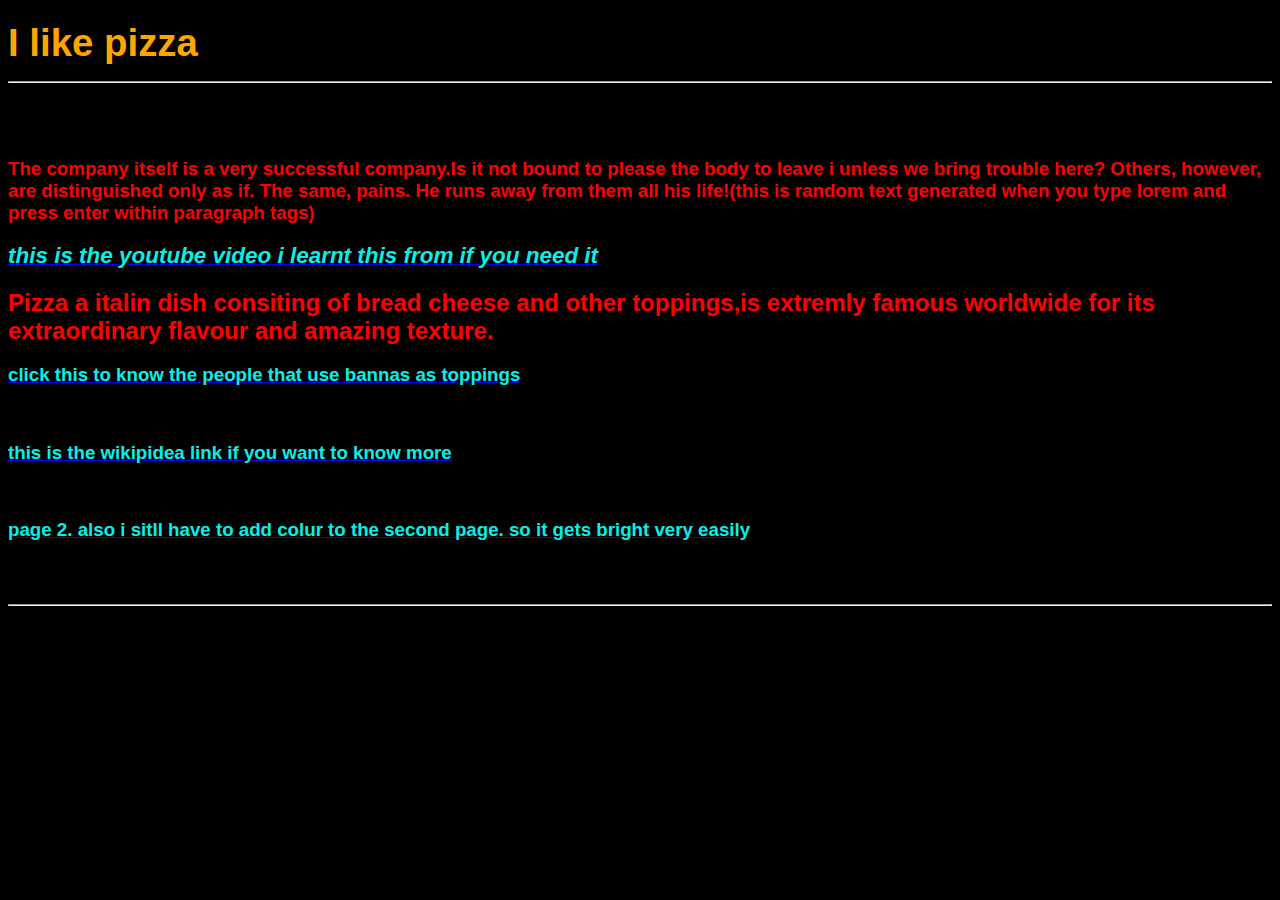
<file: index.html>
<!DOCTYPE html>

<html>
   <link>
<head>
      <title>I like pizza</title>
      <link rel="stylesheet" href="style.css"> 
      
</head>
<body style="background-color: black;">
               
       <h1 style="color:orange"><b><big>I like pizza</big></b></ h1>
       <hr>
       <br> 
           <h3 style="color: red;"><p>The company itself is a very successful company.Is it not bound to please the body to leave i
             unless we bring trouble here? Others, however, are distinguished only as if. The same, pains. 
             He runs away from them all his life!(this is random text generated when you type lorem and press enter within paragraph tags)</p></h3>

           </p></h3>  
       <a href="https://www.youtube.com/watch?v=HD13eq_Pmp8&t=699s" target="_blank">
       <h3 style="color: rgb(5, 240, 232);"><p><i><big>this is the youtube video i learnt this from if you need it</big></i></p> </h3>
       </a>
         <p><h2 style="color: red;">Pizza a italin dish consiting of bread cheese and other toppings,is extremly famous worldwide for its extraordinary flavour and amazing
           texture.
           </h2> </p>

            <a href="https://www.snopes.com/fact-check/sweden-banana-pizza/" target="_blank"><h3 style="color: rgb(5, 240, 232);">
            click this to know the people that use bannas as toppings
              </h3></a>       
              <br>
                                         <a href="https://en.wikipedia.org/wiki/Pizza" target="_blank" title="this takes you to the wikipedia">
       <h3 style="color: rgb(5, 240, 232);">this is the wikipidea link if you want to know more</h3>
      <br>
       <a href="page 2.html" target="_self" title="this will take you to page to. (i know i am very creative)">
                  <h3 style="color: rgb(5, 240, 232);">page 2. also i sitll have to add colur to the second page. 
                    so it gets bright very easily</h3><br>
          </a><br>
          <hr>
          <script src="index.js"></script>

</body>

</html>
</file>
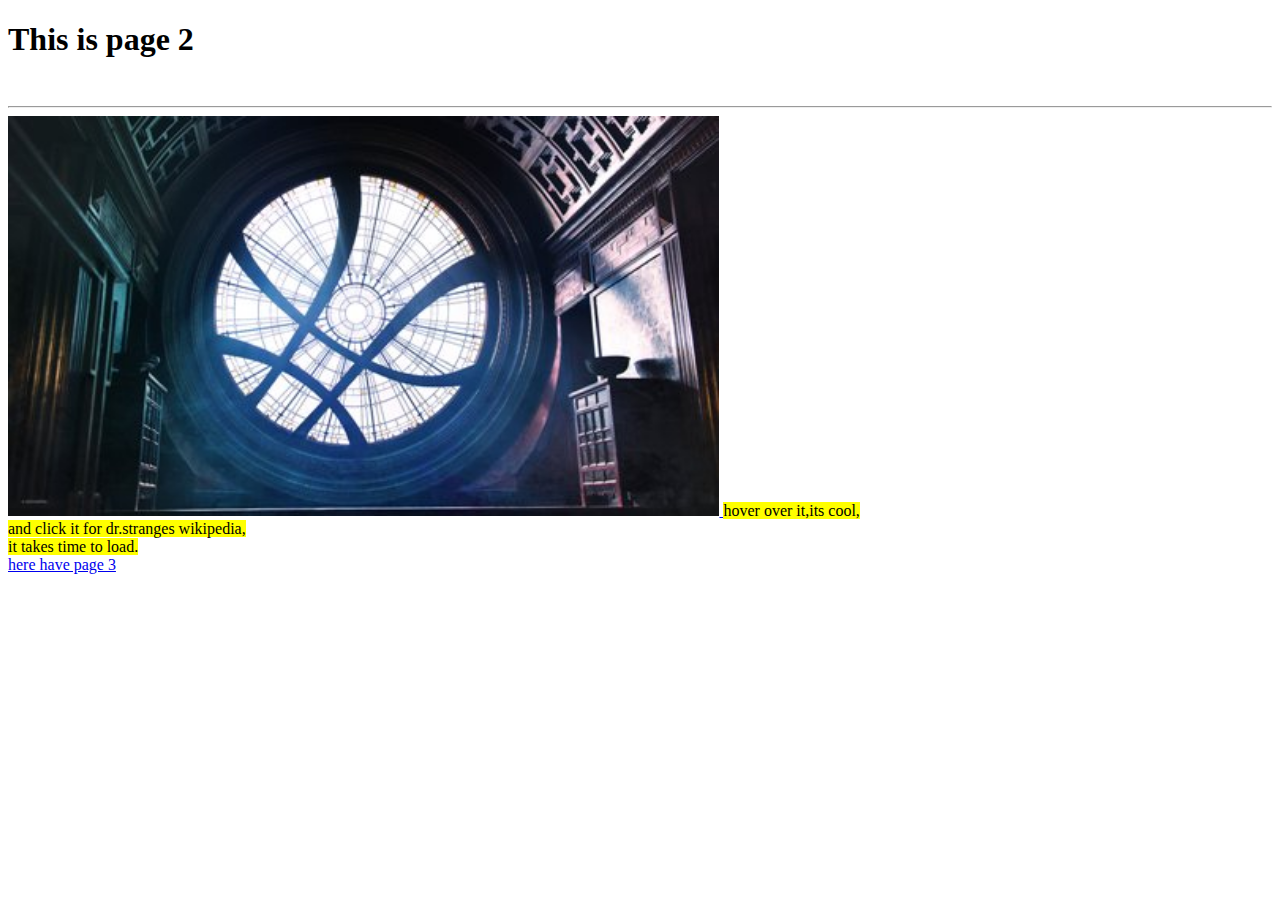
<file: page 2.html>
<!DOCTYPE html>
<html lang="en">
<head>
    <meta charset="UTF-8">
    <meta name="viewport" content="width=device-width, initial-scale=1.0">
    <title>Document</title>
</head>
<h1>This is page 2 </h1>
<body>
    <br>
    <hr>
    <a href="https://en.wikipedia.org/wiki/Doctor_Strange" target="_blank">                 
       <img src="dr.strange.jpeg" height="400" title=" heres the only image i have on my computer(its downloaded)">
      </a>
     <mark> hover over it,its cool,
        <br>and click it for dr.stranges wikipedia,
        <br>it takes time to load.</mark>
     <br>
     <a href="page 3.html" target="_blank">
     here have page 3
     </a>

</body>
</html>
</file>
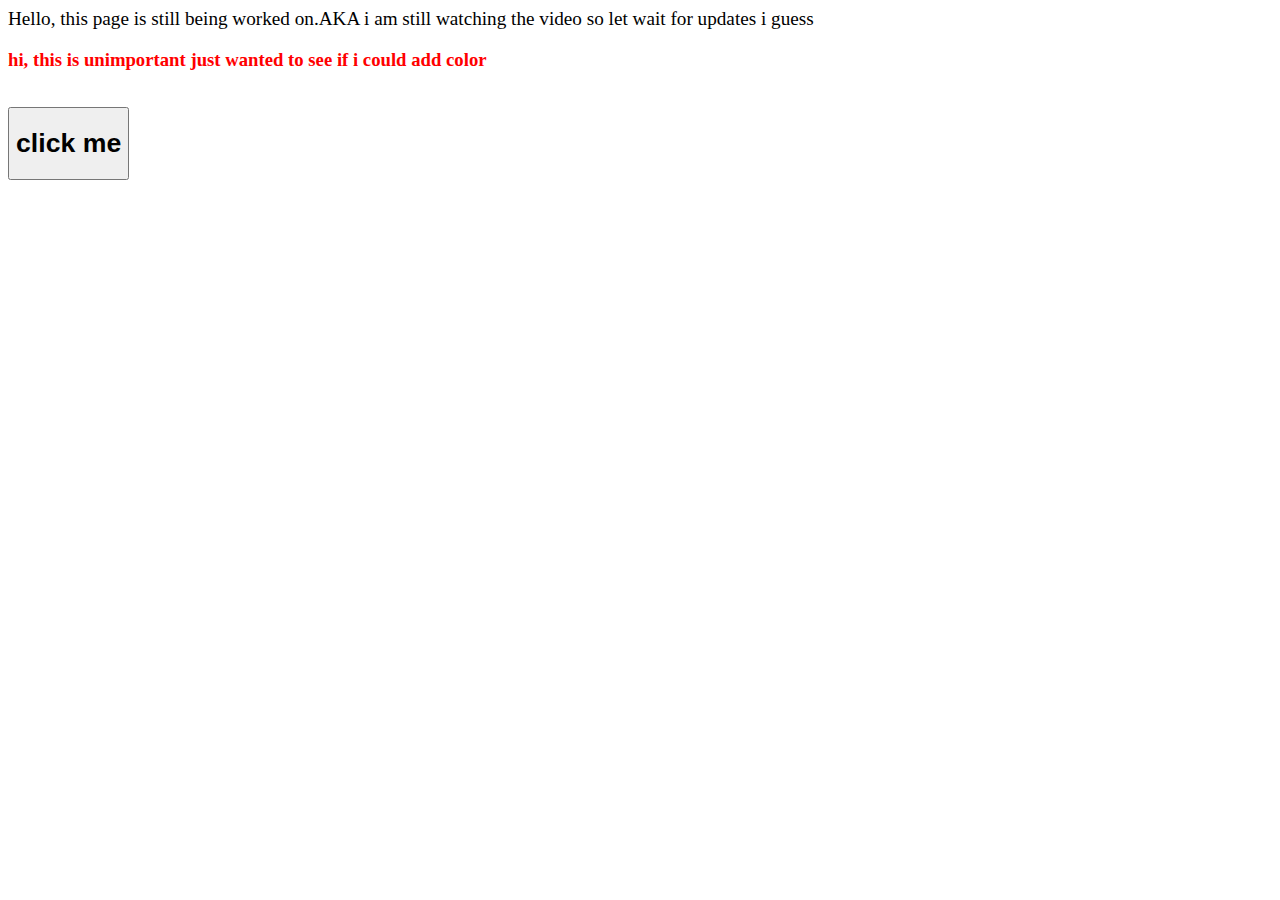
<file: page 3.html>
<!DOCTYPE html>
<html lang="en">
<head>
    <meta charset="UTF-8">
    <meta name="viewport" content="width=device-width, initial-scale=1.0">
    <title>Document</title>
</head>
<body>
    <big>Hello, this page is still being worked on.AKA i am still watching the video so let wait for updates i guess </big>
    <h3><span style="color: red;">hi, this is unimportant just wanted to see if i could add color</h3></span>
    <br><a href="random.html" target="_self">
    <button><h1>click me</h1></button>
    
    </a>
</body>
</html>
</file>
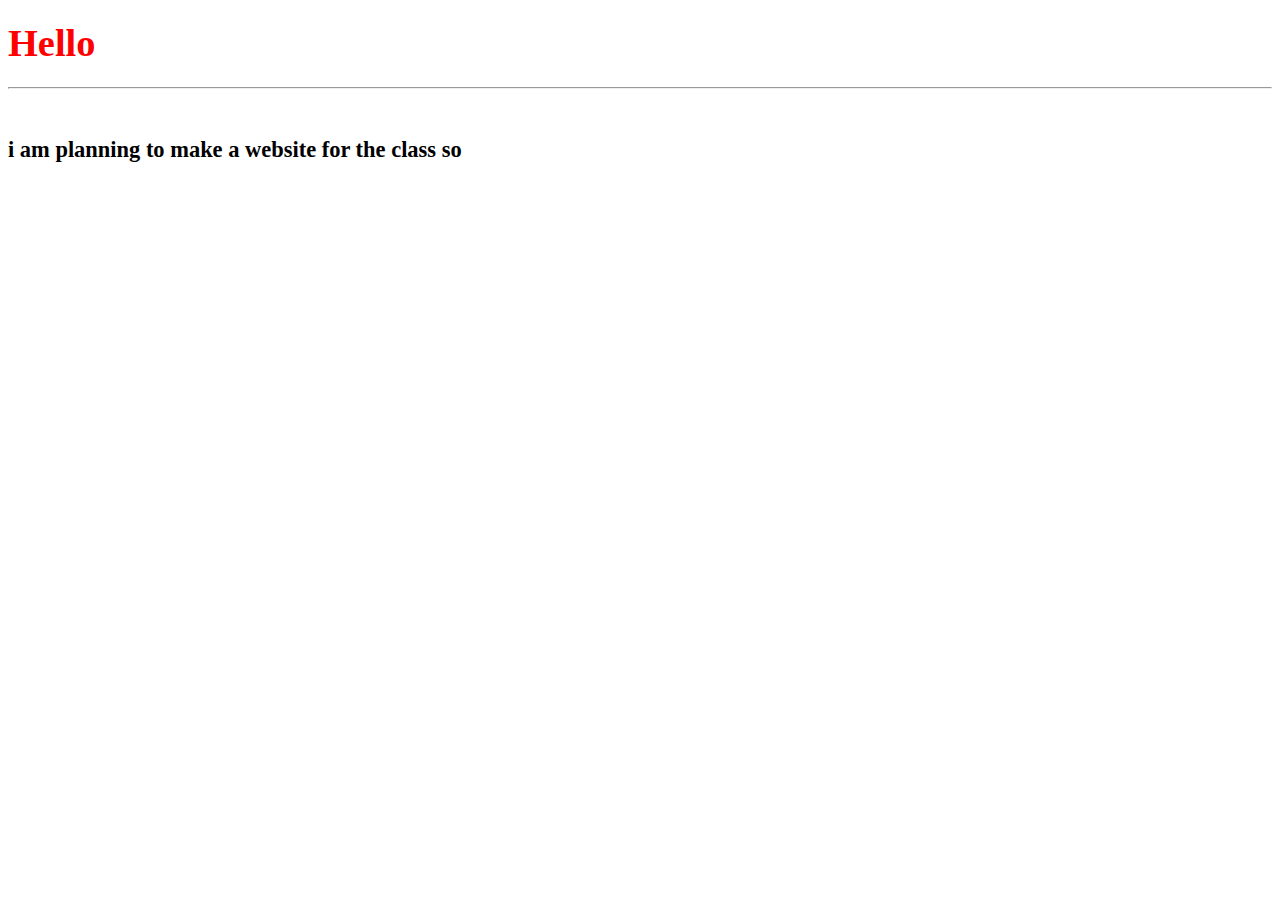
<file: random.html>
<!DOCTYPE html>
<html lang="en">
<head>
    
  <h1><big style="color: red;">Hello</big></h1>
  <hr>
  <br>
    <meta charset="UTF-8">
    <meta name="viewport" content="width=device-width, initial-scale=1.0">
    <title>Document</title>
</head>
<body>
    <big><h3>i am planning to make a website for the class so</h3></big>
</body>
</html>
</file>
<file: style.css>
body {
     font-family:Verdana, Geneva, Tahoma, sans-serif;
     font-size:medium ;
}
</file>
